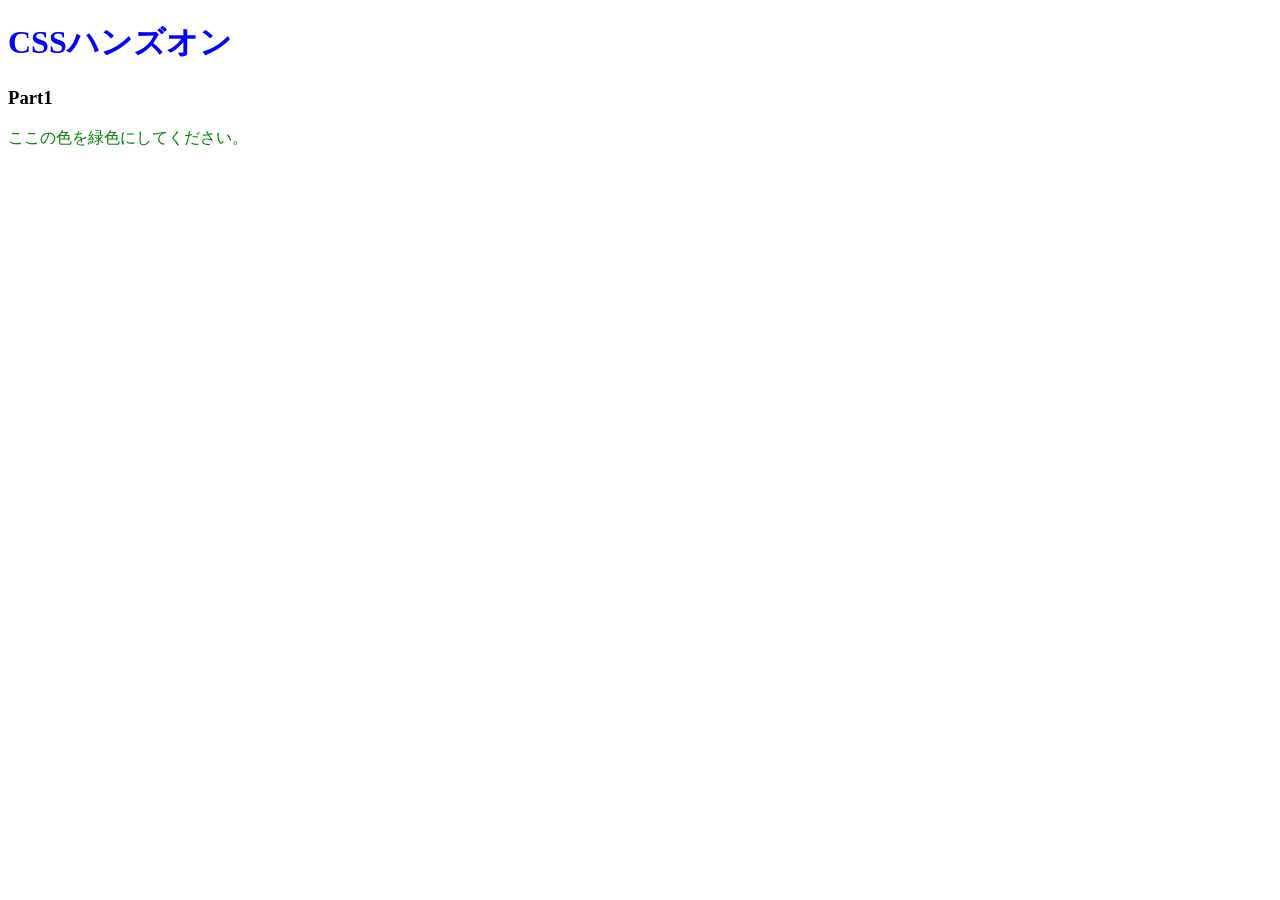
<file: 01.CSSの基本を知ろう/index.html>
<!DOCTYPE html>
<html lang="ja">
<head>
  <meta charset="UTF-8" />
  <!-- ここにstyles.cssを適用するコードを記述 -->
   <link rel="stylesheet" href="styles.css" />
  
  <title>Document</title>
</head>
<body>
  <h1>CSSハンズオン</h1>
  <h3>Part1</h3>
  <p>ここの色を緑色にしてください。</p>
</body>
</html>
</file>
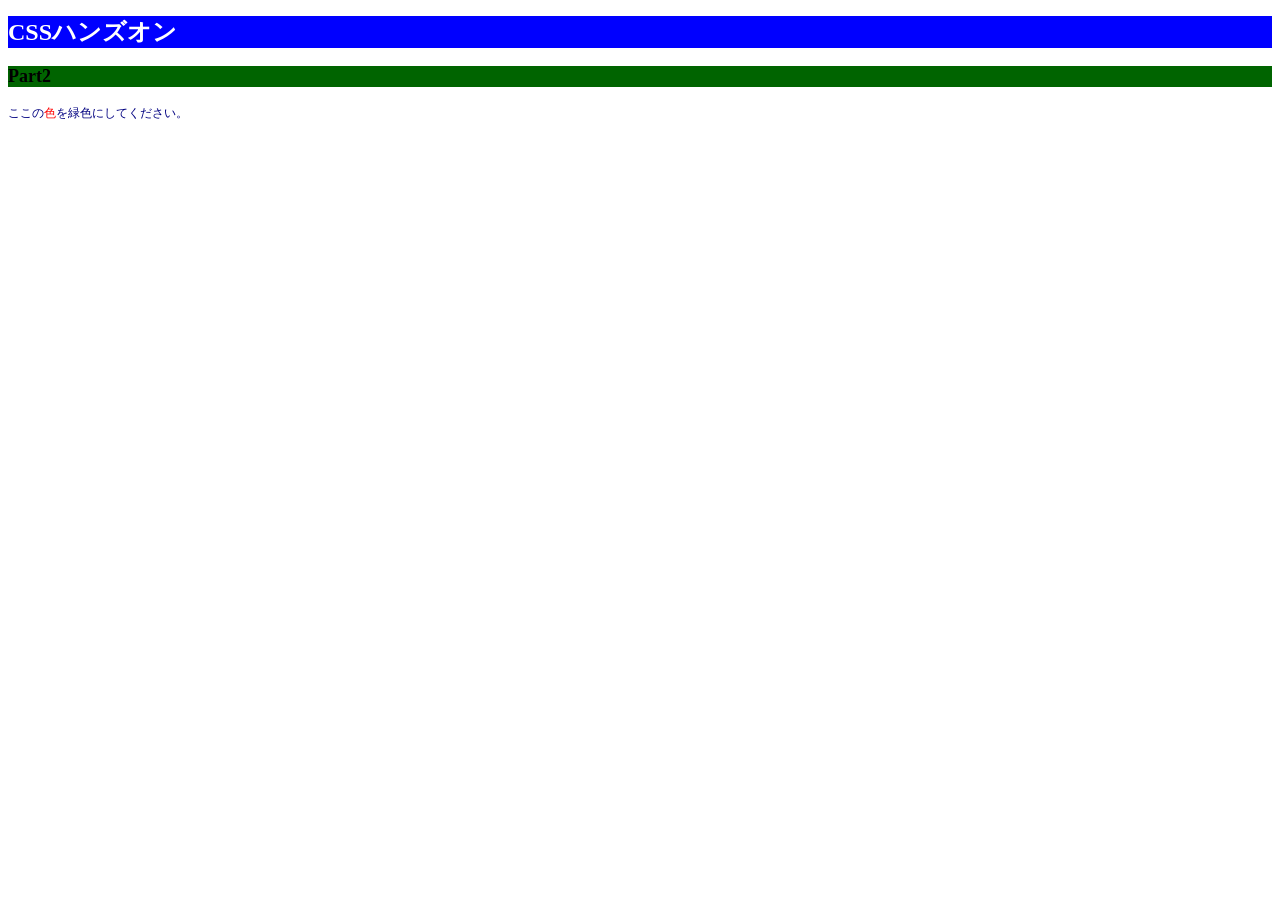
<file: 02.色やサイズを変更してみよう/index.html>
<!DOCTYPE html>
<html lang="ja">
<head>
  <meta charset="UTF-8" />
  <!-- ここにstyles.cssを適用するコードを記述 -->
  <link rel="stylesheet" href="styles.css" />
  
  <title>Document</title>
</head>
<body>
  <h1>CSSハンズオン</h1>
  <h3>Part2</h3>
  <!-- 「色」にのみCSSを適用するために編集 -->
  <p>ここの<span>色</span>を緑色にしてください。</p>
</body>
</html>
</file>
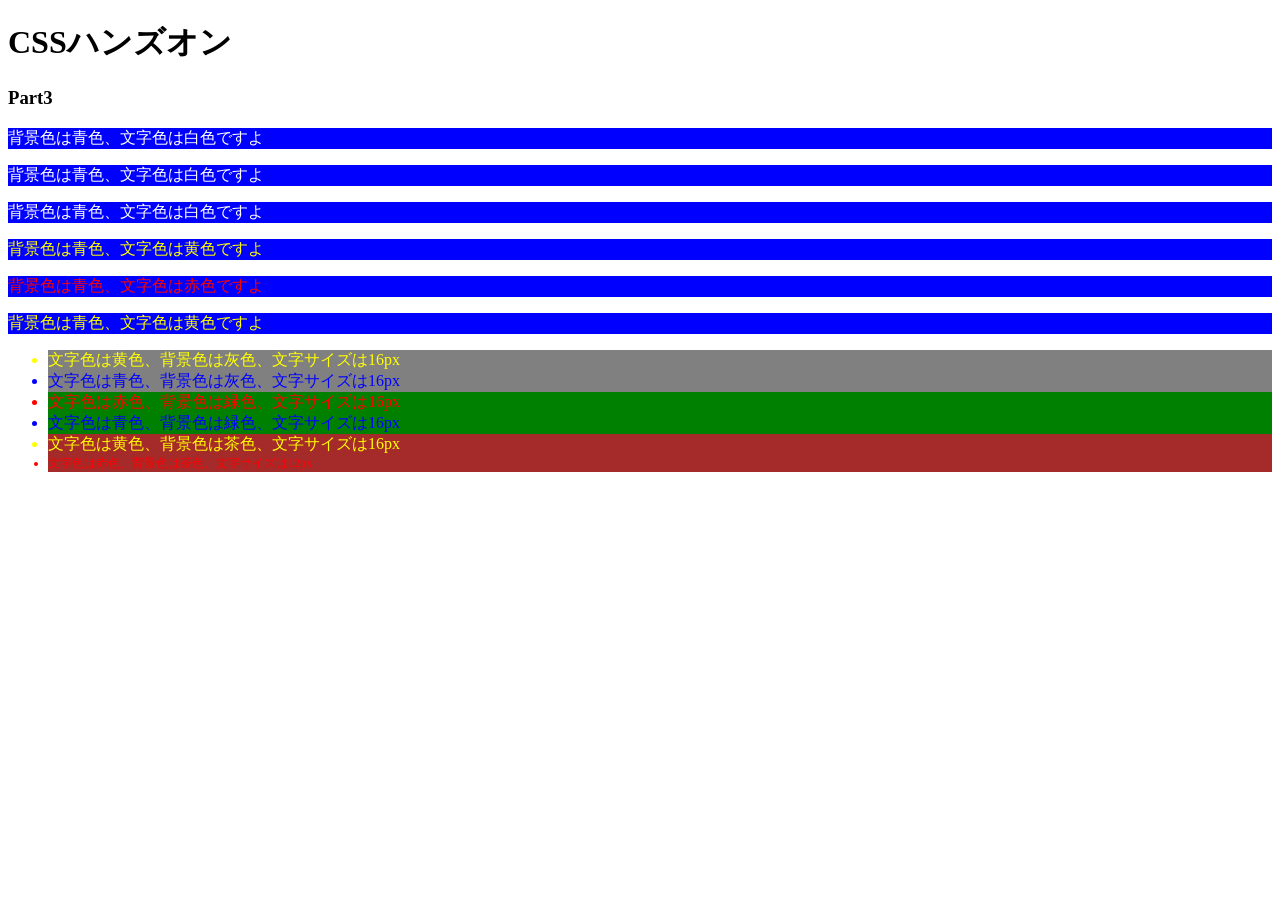
<file: 03.id属性とclass属性/index.html>
<!DOCTYPE html>
<html lang="ja">
<head>
  <meta charset="UTF-8" />
  <link rel="stylesheet" href="styles.css" />
  <title>Document</title>
</head>
<body>
  <h1>CSSハンズオン</h1>
  <h3>Part3</h3>
  <p>背景色は青色、文字色は白色ですよ</p>
  <p>背景色は青色、文字色は白色ですよ</p>
  <p>背景色は青色、文字色は白色ですよ</p>
  <p class="color-yellow">背景色は青色、文字色は黄色ですよ</p>
  <p class="color-red">背景色は青色、文字色は赤色ですよ</p>
  <p class="color-yellow">背景色は青色、文字色は黄色ですよ</p>
  <ul>
    <li class="color-yellow back-gray">文字色は黄色、背景色は灰色、文字サイズは16px</li>
    <li class="color-blue back-gray">文字色は青色、背景色は灰色、文字サイズは16px</li>
    <li class="color-red back-green">文字色は赤色、背景色は緑色、文字サイズは16px</li>
    <li class="color-blue back-green">文字色は青色、背景色は緑色、文字サイズは16px</li>
    <li class="color-yellow back-brown">文字色は黄色、背景色は茶色、文字サイズは16px</li>
    <li class="color-red back-brown small">文字色は赤色、背景色は茶色、文字サイズは12px</li>
  </ul>
</body>
</html>
</file>
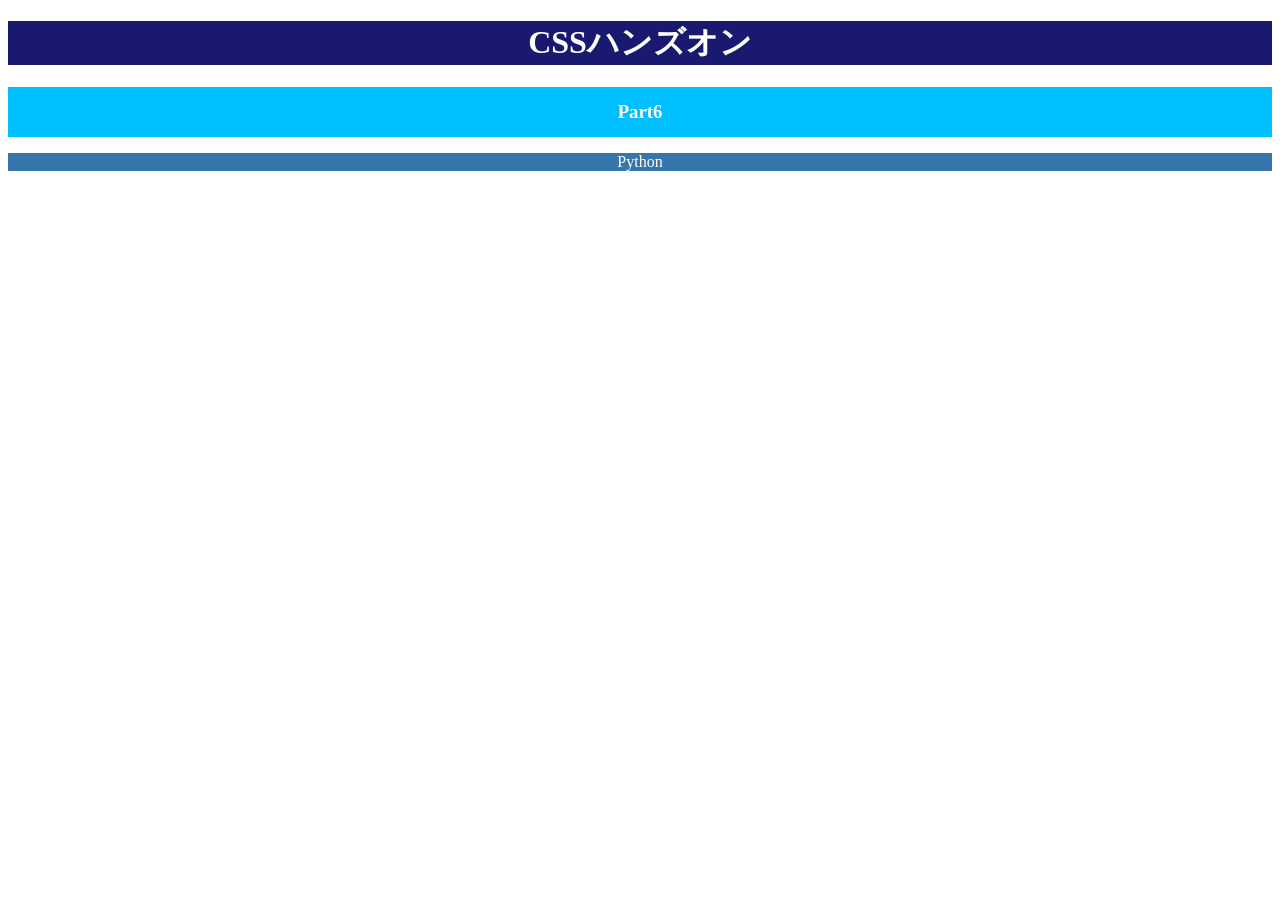
<file: 06.テキストの配置と太さを学ぼう/index.html>
<!DOCTYPE html>
<html lang="ja">
<head>
  <meta charset="UTF-8" />
  <link rel="stylesheet" href="styles.css" />
  <title>Document</title>
</head>
<body>
  <h1>CSSハンズオン</h1>
  <div><h3>Part6</h3></div>
  <p>Python</p>
</body>
</html>
</file>
<file: 01.CSSの基本を知ろう/styles.css>
/* h1要素の文字色を青色で宣言 */
h1 {
  color: blue;
}
/* p要素の文字色を緑色で宣言 */
p {
  color: green;
}
</file>
<file: 02.色やサイズを変更してみよう/styles.css>
/* html要素の文字サイズを宣言 */
html {
  font-size: 24px;
}

/* h1要素の文字色、背景色、文字サイズを宣言 */
h1 {
  color: white;
  background-color: blue;
  font-size: 1rem;
}

/* h3要素の背景色、文字サイズを宣言 */
h3 {
  background-color: rgb(0, 100, 0);
  font-size: 0.75rem;
}

/* p要素の文字色、文字色、文字サイズを宣言 */
p {
  color: #000080;
  font-size: 0.5rem;
}
/* 「色」の文字色を宣言 */
span {
  color: red;
}
</file>
<file: 03.id属性とclass属性/styles.css>
/* 6つのp要素に適用するスタイルを宣言 */
p {
  background-color: blue;
  color: white;
}
.color-red {
  color: red;
}
.color-yellow {
  color: yellow;
}

/* 6つのli要素に適用するスタイルを宣言 */
li {
  font-size: 16px;
}

.color-blue {
  color: blue;
}
.back-gray {
  background-color: gray;
}
.back-green {
  background-color: green;
}
.back-brown {
  background-color: brown;
}

.small {
  font-size: 12px;
}
</file>
<file: 06.テキストの配置と太さを学ぼう/styles.css>
/* h1要素に適用するスタイル */
h1 {
  font-size: 32px;
  color: white;
  background-color: midnightblue;
  text-align: center;
}
/* h3要素に適用するスタイル */
h3 {
  color: white;
  height: 50px;
  text-align: center;
  line-height: 50px;
}
div {
  height: 50px;
  background-color: deepskyblue;
}
/* p要素に適用するスタイル */
p {
  color: white;
  background-color: #3776ab;
  text-align: center;
}
</file>
